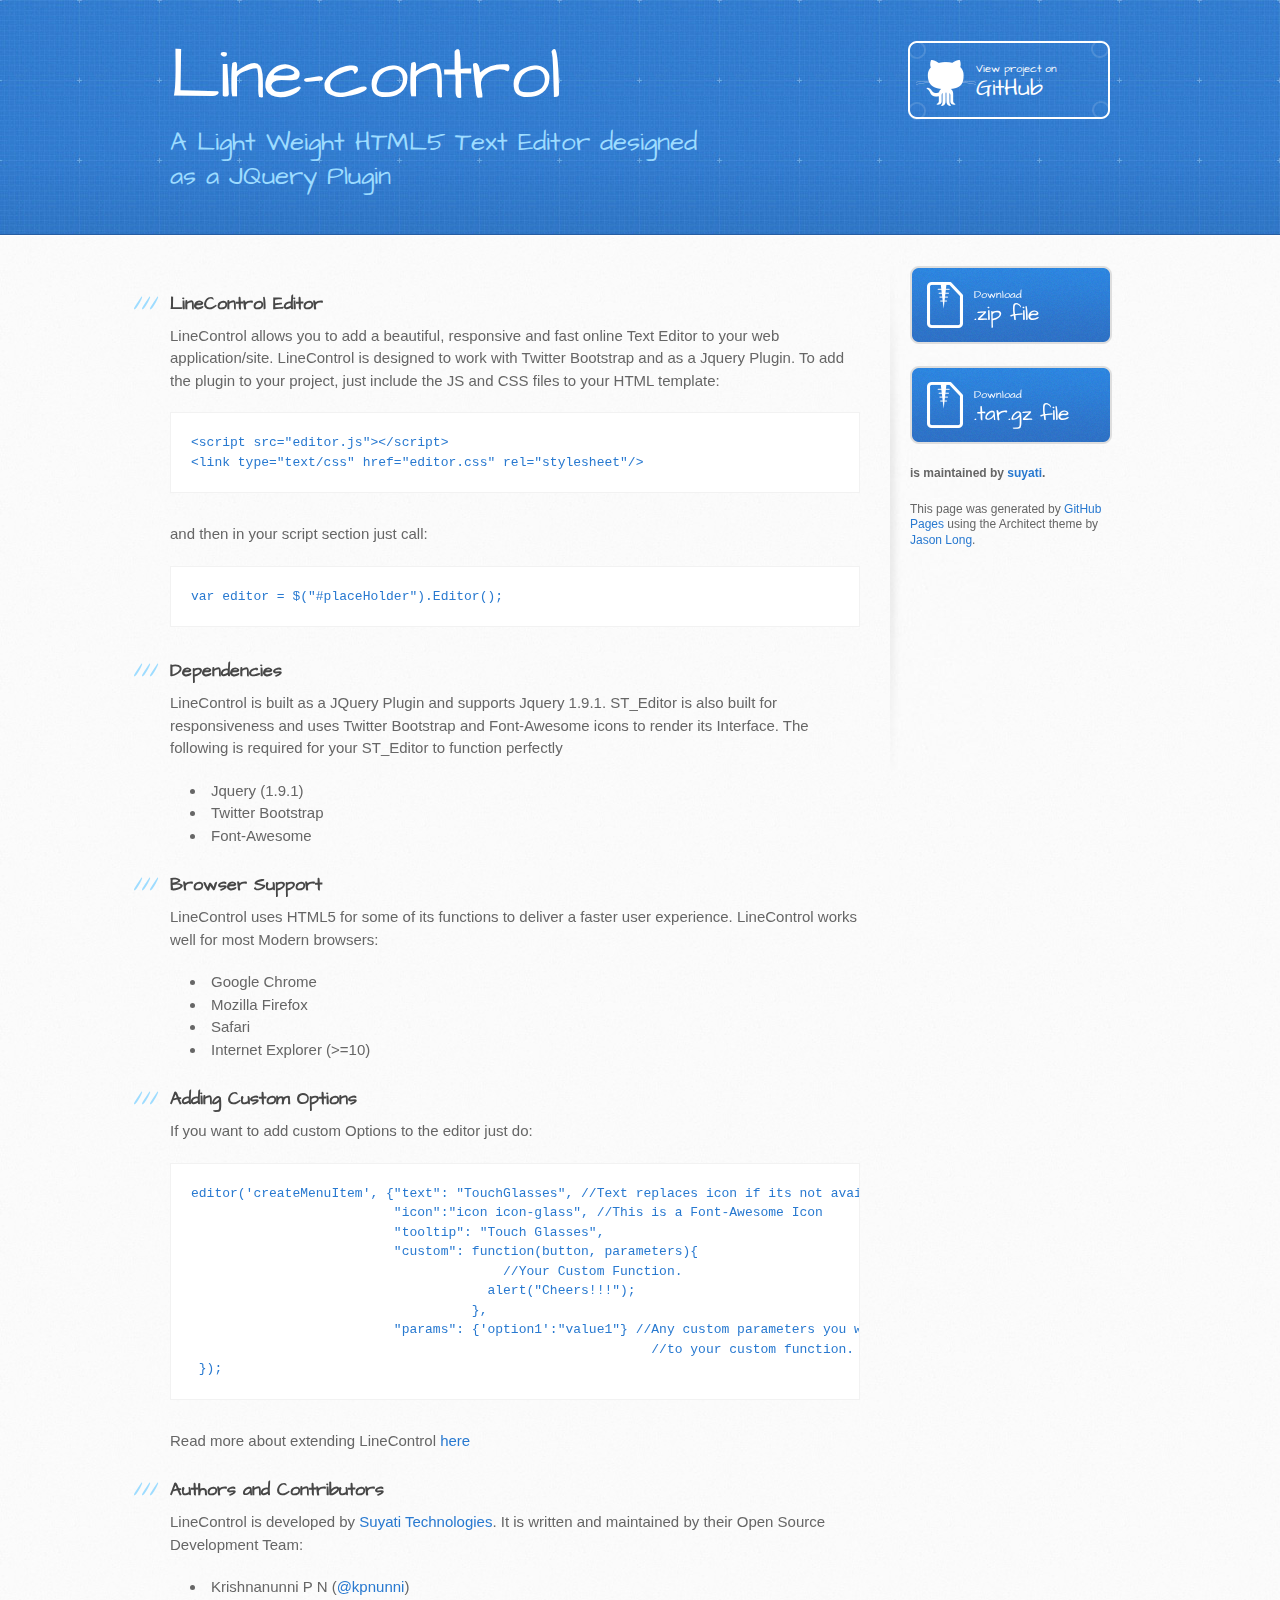
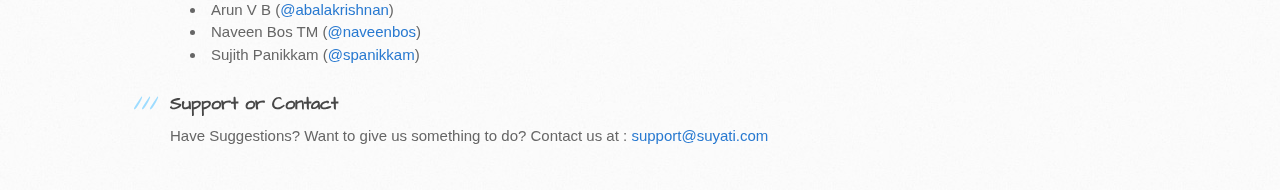
<file: index.html>
<!DOCTYPE html>
<html>
  <head>
    <meta charset='utf-8'>
    <meta http-equiv="X-UA-Compatible" content="chrome=1">
    <meta name="viewport" content="width=device-width, initial-scale=1, maximum-scale=1">
    <link href='https://fonts.googleapis.com/css?family=Architects+Daughter' rel='stylesheet' type='text/css'>
    <link rel="stylesheet" type="text/css" href="stylesheets/stylesheet.css" media="screen" />
    <link rel="stylesheet" type="text/css" href="stylesheets/pygment_trac.css" media="screen" />
    <link rel="stylesheet" type="text/css" href="stylesheets/print.css" media="print" />

    <!--[if lt IE 9]>
    <script src="//html5shiv.googlecode.com/svn/trunk/html5.js"></script>
    <![endif]-->

    <title>Line-control by suyati</title>
  </head>

  <body>
    <header>
      <div class="inner">
        <h1>Line-control</h1>
        <h2>A Light Weight HTML5 Text Editor designed as  a JQuery Plugin</h2>
        <a href="https://github.com/suyati/line-control" class="button"><small>View project on</small>GitHub</a>
      </div>
    </header>

    <div id="content-wrapper">
      <div class="inner clearfix">
        <section id="main-content">
          <h3>
<a name="linecontrol-editor" class="anchor" href="#linecontrol-editor"><span class="octicon octicon-link"></span></a>LineControl Editor</h3>

<p>LineControl allows you to add a beautiful, responsive and fast online Text Editor to your web application/site. LineControl is designed to work with Twitter Bootstrap and as a Jquery Plugin. To add the plugin to your project, just include the JS and CSS files to your HTML template:</p>

<pre><code>&lt;script src="editor.js"&gt;&lt;/script&gt;
&lt;link type="text/css" href="editor.css" rel="stylesheet"/&gt;
</code></pre>

<p>and then in your script section just call:</p>

<pre><code>var editor = $("#placeHolder").Editor();
</code></pre>

<h3>
<a name="dependencies" class="anchor" href="#dependencies"><span class="octicon octicon-link"></span></a>Dependencies</h3>

<p>LineControl is built as a JQuery Plugin and supports Jquery 1.9.1. ST_Editor is also built for responsiveness and uses Twitter Bootstrap and Font-Awesome icons to render its Interface. The following is required for your ST_Editor to function perfectly</p>

<ul>
<li>Jquery (1.9.1)</li>
<li>Twitter Bootstrap</li>
<li>Font-Awesome</li>
</ul><h3>
<a name="browser-support" class="anchor" href="#browser-support"><span class="octicon octicon-link"></span></a>Browser Support</h3>

<p>LineControl uses HTML5 for some of its functions to deliver a faster user experience. LineControl works well for most Modern browsers:</p>

<ul>
<li>Google Chrome</li>
<li>Mozilla Firefox</li>
<li>Safari</li>
<li>Internet Explorer (&gt;=10)</li>
</ul><h3>
<a name="adding-custom-options" class="anchor" href="#adding-custom-options"><span class="octicon octicon-link"></span></a>Adding Custom Options</h3>

<p>If you want to add custom Options to the editor just do:</p>

<pre><code>editor('createMenuItem', {"text": "TouchGlasses", //Text replaces icon if its not available
                          "icon":"icon icon-glass", //This is a Font-Awesome Icon 
                          "tooltip": "Touch Glasses",
                          "custom": function(button, parameters){ 
                                        //Your Custom Function.
                                      alert("Cheers!!!");
                                    },
                          "params": {'option1':"value1"} //Any custom parameters you want to pass
                                                           //to your custom function.
 });
</code></pre>

<p>Read more about extending LineControl <a href="https://github.com/suyati/line-control/wiki">here</a></p>

<h3>
<a name="authors-and-contributors" class="anchor" href="#authors-and-contributors"><span class="octicon octicon-link"></span></a>Authors and Contributors</h3>

<p>LineControl is developed by <a href="http://suyati.com/products">Suyati Technologies</a>.
It is written and maintained by their Open Source Development Team:</p>

<ul>
<li>Krishnanunni P N (<a href="https://github.com/kpnunni" class="user-mention">@kpnunni</a>)</li>
<li>Arun V B (<a href="https://github.com/abalakrishnan" class="user-mention">@abalakrishnan</a>)</li>
<li>Naveen Bos TM (<a href="https://github.com/naveenbos" class="user-mention">@naveenbos</a>)</li>
<li>Sujith Panikkam (<a href="https://github.com/spanikkam" class="user-mention">@spanikkam</a>)</li>
</ul><h3>
<a name="support-or-contact" class="anchor" href="#support-or-contact"><span class="octicon octicon-link"></span></a>Support or Contact</h3>

<p>Have Suggestions? Want to give us something to do? Contact us at : <strong><a href="mailto:support@suyati.com">support@suyati.com</a></strong></p>
        </section>

        <aside id="sidebar">
          <a href="https://github.com/suyati/line-control/zipball/master" class="button">
            <small>Download</small>
            .zip file
          </a>
          <a href="https://github.com/suyati/line-control/tarball/master" class="button">
            <small>Download</small>
            .tar.gz file
          </a>

          <p class="repo-owner"><a href="https://github.com/suyati/line-control"></a> is maintained by <a href="https://github.com/suyati">suyati</a>.</p>

          <p>This page was generated by <a href="https://pages.github.com">GitHub Pages</a> using the Architect theme by <a href="https://twitter.com/jasonlong">Jason Long</a>.</p>
        </aside>
      </div>
    </div>

  
  </body>
</html>
</file>
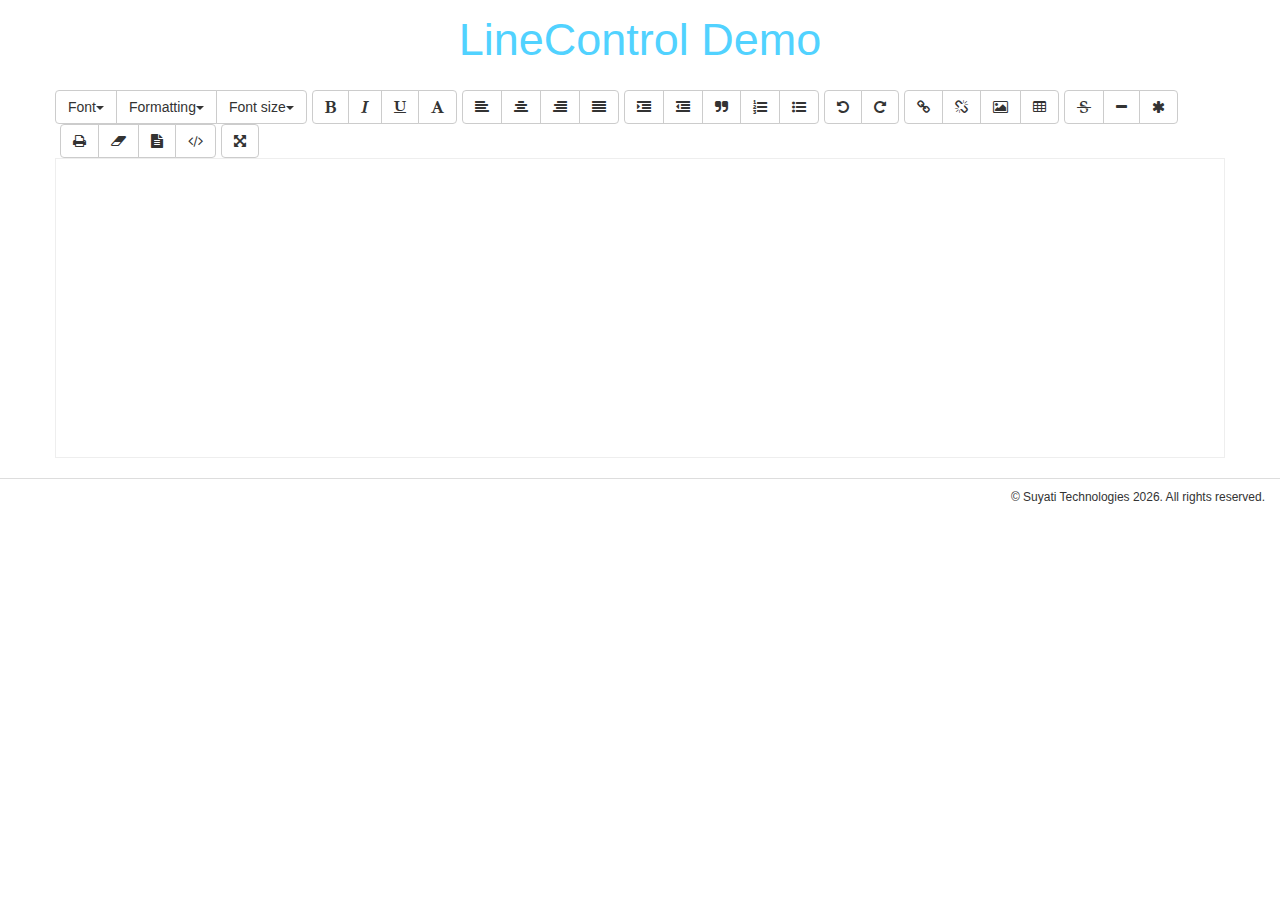
<file: demo.html>
<!DOCTYPE HTML>
<html>
	<head>
		<script src="https://ajax.googleapis.com/ajax/libs/jquery/2.1.4/jquery.min.js"></script>
		<script src="https://maxcdn.bootstrapcdn.com/bootstrap/3.3.5/js/bootstrap.min.js"></script>
		<script src="editor.js"></script>
		<script>
			$(document).ready(function() {
				$("#txtEditor").Editor();
			});
		</script>
		<link rel="stylesheet" href="https://maxcdn.bootstrapcdn.com/bootstrap/3.3.5/css/bootstrap.min.css">
		<link rel="stylesheet" href="https://maxcdn.bootstrapcdn.com/font-awesome/4.4.0/css/font-awesome.min.css">
		<link href="editor.css" type="text/css" rel="stylesheet"/>
		<title>LineControl | v1.1.0</title>
	</head>
	<body>
		<div class="container-fluid">
			<div class="row">
				<h2 class="demo-text">LineControl Demo</h2>
				<div class="container">
					<div class="row">
						<div class="col-lg-12 nopadding">
							<textarea id="txtEditor"></textarea> 
						</div>
					</div>
				</div>
			</div>
		</div>
		<div class="container-fluid footer">
			<p class="pull-right">&copy; Suyati Technologies <script>document.write(new Date().getFullYear())</script>. All rights reserved.</p>
		</div>
	</body>
</html>
</file>
<file: stylesheets/pygment_trac.css>
.highlight  { background: #ffffff; }
.highlight .c { color: #999988; font-style: italic } /* Comment */
.highlight .err { color: #a61717; background-color: #e3d2d2 } /* Error */
.highlight .k { font-weight: bold } /* Keyword */
.highlight .o { font-weight: bold } /* Operator */
.highlight .cm { color: #999988; font-style: italic } /* Comment.Multiline */
.highlight .cp { color: #999999; font-weight: bold } /* Comment.Preproc */
.highlight .c1 { color: #999988; font-style: italic } /* Comment.Single */
.highlight .cs { color: #999999; font-weight: bold; font-style: italic } /* Comment.Special */
.highlight .gd { color: #000000; background-color: #ffdddd } /* Generic.Deleted */
.highlight .gd .x { color: #000000; background-color: #ffaaaa } /* Generic.Deleted.Specific */
.highlight .ge { font-style: italic } /* Generic.Emph */
.highlight .gr { color: #aa0000 } /* Generic.Error */
.highlight .gh { color: #999999 } /* Generic.Heading */
.highlight .gi { color: #000000; background-color: #ddffdd } /* Generic.Inserted */
.highlight .gi .x { color: #000000; background-color: #aaffaa } /* Generic.Inserted.Specific */
.highlight .go { color: #888888 } /* Generic.Output */
.highlight .gp { color: #555555 } /* Generic.Prompt */
.highlight .gs { font-weight: bold } /* Generic.Strong */
.highlight .gu { color: #800080; font-weight: bold; } /* Generic.Subheading */
.highlight .gt { color: #aa0000 } /* Generic.Traceback */
.highlight .kc { font-weight: bold } /* Keyword.Constant */
.highlight .kd { font-weight: bold } /* Keyword.Declaration */
.highlight .kn { font-weight: bold } /* Keyword.Namespace */
.highlight .kp { font-weight: bold } /* Keyword.Pseudo */
.highlight .kr { font-weight: bold } /* Keyword.Reserved */
.highlight .kt { color: #445588; font-weight: bold } /* Keyword.Type */
.highlight .m { color: #009999 } /* Literal.Number */
.highlight .s { color: #d14 } /* Literal.String */
.highlight .na { color: #008080 } /* Name.Attribute */
.highlight .nb { color: #0086B3 } /* Name.Builtin */
.highlight .nc { color: #445588; font-weight: bold } /* Name.Class */
.highlight .no { color: #008080 } /* Name.Constant */
.highlight .ni { color: #800080 } /* Name.Entity */
.highlight .ne { color: #990000; font-weight: bold } /* Name.Exception */
.highlight .nf { color: #990000; font-weight: bold } /* Name.Function */
.highlight .nn { color: #555555 } /* Name.Namespace */
.highlight .nt { color: #000080 } /* Name.Tag */
.highlight .nv { color: #008080 } /* Name.Variable */
.highlight .ow { font-weight: bold } /* Operator.Word */
.highlight .w { color: #bbbbbb } /* Text.Whitespace */
.highlight .mf { color: #009999 } /* Literal.Number.Float */
.highlight .mh { color: #009999 } /* Literal.Number.Hex */
.highlight .mi { color: #009999 } /* Literal.Number.Integer */
.highlight .mo { color: #009999 } /* Literal.Number.Oct */
.highlight .sb { color: #d14 } /* Literal.String.Backtick */
.highlight .sc { color: #d14 } /* Literal.String.Char */
.highlight .sd { color: #d14 } /* Literal.String.Doc */
.highlight .s2 { color: #d14 } /* Literal.String.Double */
.highlight .se { color: #d14 } /* Literal.String.Escape */
.highlight .sh { color: #d14 } /* Literal.String.Heredoc */
.highlight .si { color: #d14 } /* Literal.String.Interpol */
.highlight .sx { color: #d14 } /* Literal.String.Other */
.highlight .sr { color: #009926 } /* Literal.String.Regex */
.highlight .s1 { color: #d14 } /* Literal.String.Single */
.highlight .ss { color: #990073 } /* Literal.String.Symbol */
.highlight .bp { color: #999999 } /* Name.Builtin.Pseudo */
.highlight .vc { color: #008080 } /* Name.Variable.Class */
.highlight .vg { color: #008080 } /* Name.Variable.Global */
.highlight .vi { color: #008080 } /* Name.Variable.Instance */
.highlight .il { color: #009999 } /* Literal.Number.Integer.Long */

.type-csharp .highlight .k { color: #0000FF }
.type-csharp .highlight .kt { color: #0000FF }
.type-csharp .highlight .nf { color: #000000; font-weight: normal }
.type-csharp .highlight .nc { color: #2B91AF }
.type-csharp .highlight .nn { color: #000000 }
.type-csharp .highlight .s { color: #A31515 }
.type-csharp .highlight .sc { color: #A31515 }
</file>
<file: stylesheets/print.css>
html, body, div, span, applet, object, iframe,
h1, h2, h3, h4, h5, h6, p, blockquote, pre,
a, abbr, acronym, address, big, cite, code,
del, dfn, em, img, ins, kbd, q, s, samp,
small, strike, strong, sub, sup, tt, var,
b, u, i, center,
dl, dt, dd, ol, ul, li,
fieldset, form, label, legend,
table, caption, tbody, tfoot, thead, tr, th, td,
article, aside, canvas, details, embed, 
figure, figcaption, footer, header, hgroup, 
menu, nav, output, ruby, section, summary,
time, mark, audio, video {
  margin: 0;
  padding: 0;
  border: 0;
  font-size: 100%;
  font: inherit;
  vertical-align: baseline;
}
/* HTML5 display-role reset for older browsers */
article, aside, details, figcaption, figure, 
footer, header, hgroup, menu, nav, section {
  display: block;
}
body {
  line-height: 1;
}
ol, ul {
  list-style: none;
}
blockquote, q {
  quotes: none;
}
blockquote:before, blockquote:after,
q:before, q:after {
  content: '';
  content: none;
}
table {
  border-collapse: collapse;
  border-spacing: 0;
}
body {
  font-size: 13px;
  line-height: 1.5; 
  font-family: 'Helvetica Neue', Helvetica, Arial, serif;
  color: #000;
}

a {
  color: #d5000d;
  font-weight: bold;
}

header {
  padding-top: 35px;
  padding-bottom: 10px;
}

header h1 {
  font-weight: bold;
  letter-spacing: -1px;
  font-size: 48px;
  color: #303030;
  line-height: 1.2;
}

header h2 {
  letter-spacing: -1px;
  font-size: 24px;
  color: #aaa;
  font-weight: normal;
  line-height: 1.3;
}
#downloads {
  display: none;
}
#main_content {
  padding-top: 20px;
}

code, pre {
  font-family: Monaco, "Bitstream Vera Sans Mono", "Lucida Console", Terminal;
  color: #222;
  margin-bottom: 30px;
  font-size: 12px;
}

code {
  padding: 0 3px;
}

pre {
  border: solid 1px #ddd;
  padding: 20px;
  overflow: auto;
}
pre code {
  padding: 0;
}

ul, ol, dl {
  margin-bottom: 20px;
}


/* COMMON STYLES */

table {
  width: 100%;
  border: 1px solid #ebebeb;
}

th {
  font-weight: 500;
}

td {
  border: 1px solid #ebebeb;
  text-align: center; 
  font-weight: 300;
}

form {
  background: #f2f2f2;
  padding: 20px;
  
}


/* GENERAL ELEMENT TYPE STYLES */

h1 {
  font-size: 2.8em;
} 

h2 {
  font-size: 22px;
  font-weight: bold;
  color: #303030;
  margin-bottom: 8px;
} 

h3 {
  color: #d5000d;
  font-size: 18px;
  font-weight: bold;
  margin-bottom: 8px;
} 
 
h4 {
  font-size: 16px;
  color: #303030;
  font-weight: bold;
} 

h5 {
  font-size: 1em;
  color: #303030;
} 

h6 {
  font-size: .8em;
  color: #303030;
} 

p {
  font-weight: 300;
  margin-bottom: 20px;
}
 
a {
  text-decoration: none;
}

p a {
  font-weight: 400;
}

blockquote {
  font-size: 1.6em;
  border-left: 10px solid #e9e9e9;
  margin-bottom: 20px;
  padding: 0 0 0 30px;
}

ul li {
  list-style: disc inside;
  padding-left: 20px;
}

ol li {
  list-style: decimal inside;
  padding-left: 3px;
}

dl dd {
  font-style: italic;
  font-weight: 100;
}

footer {
  margin-top: 40px;
  padding-top: 20px;
  padding-bottom: 30px;
  font-size: 13px;
  color: #aaa;
}

footer a {
  color: #666;
}

/* MISC */
.clearfix:after {
  clear: both;
  content: '.';
  display: block;
  visibility: hidden;
  height: 0;
}

.clearfix {display: inline-block;}
* html .clearfix {height: 1%;}
.clearfix {display: block;}
</file>
<file: editor.css>
/*!
 * http://suyati.github.io/line-control
 * LineControl 1.1.0
 * Copyright (C) 2014, Suyati Technologies
 * This program is free software; you can redistribute it and/or modify it under the terms of the GNU General Public License as published by the Free Software Foundation; either version 2 of the License, or (at your option) any later version.
This program is distributed in the hope that it will be useful, but WITHOUT ANY WARRANTY; without even the implied warranty of MERCHANTABILITY or FITNESS FOR A PARTICULAR PURPOSE. See the GNU General Public License for more details.
You should have received a copy of the GNU General Public License along with this library; if not, write to the Free Software Foundation, Inc., 59 Temple Place, Suite 330, Boston, MA 02111-1307 USA
 *
*/

@charset "utf-8";
/* base styles */
.jumbotron {
   background-color: #67A754;
  background-image: url(images/radial_bg.png);
  background-position: center center;
  background-repeat: no-repeat; 
  background: -webkit-gradient(radial, center center, 0, center center, 460, from(#B3ECFF), to(#7EDEFF)); /* Safari 4-5, Chrome 1-9 */ /* Can't specify a percentage size? Laaaaaame. */
  background: -webkit-radial-gradient(circle, #B3ECFF, #7EDEFF); /* Safari 5.1+, Chrome 10+ */
  background: -moz-radial-gradient(circle, #B3ECFF, #7EDEFF); /* Firefox 3.6+ */
  background: -ms-radial-gradient(circle, #B3ECFF, #7EDEFF); /* IE 10 */
    box-shadow: 0 3px 7px rgba(0, 0, 0, 0.2) inset, 0 -3px 7px rgba(0, 0, 0, 0.2) inset;
    color: #FFFFFF;
    padding: 40px 0;
    position: relative;
    text-shadow: 0 1px 3px rgba(255, 255, 255, 0.4), 0 0 30px rgba(255, 255, 255, 0.075);
}
.jumbotron h1{font-family: 'Roboto', sans-serif!important; font-size:45px;font-weight:300; border-bottom:1px solid rgba(255,255,255,0.4);padding-bottom:20px; }
.jumbotron h1 span{color:rgba(0,0,0,0.4); }
.jumbotron p {
  font-family: 'Roboto', sans-serif!important;
    font-size: 30px;
    font-weight: 300;
    line-height: 1.25;
  color:#444;
}

.jumbotron .container {
    position: relative;
    z-index: 2;
}
.jumbotron:after {
    background: url("../images/pattern.png") repeat scroll center center transparent;
    bottom: 0;
    content: "";
    display: block;
    left: 0;
    opacity: 0.4;
    position: absolute;
    right: 0;
    top: 0;
}
.jumbotron:after {
    background-size: 400px 400px;
}
.masthead {
    color: #FFFFFF;
    margin-bottom: 0;
    padding: 30px 0 10px;
}
h2.demo-text{font-family: 'Roboto', sans-serif!important; font-size:45px; font-weight:300; color:#51D2FF; text-align:center; margin:20px 0; line-height:40px;}
.features{padding:20px 0 10px 0;background:#EEE;font-family: 'Roboto', sans-serif!important; font-size:25px; line-height:35px; text-align:center;font-weight:300;}
.footer{border-top:1px solid #DDD; margin:20px 0 10px 0; padding-top:10px; font-size:12px;}

/* Editor Styles */

.Editor-container{
  margin-top:10px;
  font-family:Gotham, "Helvetica Neue", Helvetica, Arial, sans-serif;
  }
  
.menuBarDiv, .statusBar{
   background-color: #f5f5f5;
  *background-color: #e6e6e6;
  background-image: -moz-linear-gradient(top, #ffffff, #e6e6e6);
  background-image: -webkit-gradient(linear, 0 0, 0 100%, from(#ffffff), to(#e6e6e6));
  background-image: -webkit-linear-gradient(top, #ffffff, #e6e6e6);
  background-image: -o-linear-gradient(top, #ffffff, #e6e6e6);
  background-image: linear-gradient(to bottom, #ffffff, #e6e6e6);
  background-repeat: repeat-x;
  border: 1px solid #cccccc;
  *border: 0;
  border-color: #e6e6e6 #e6e6e6 #bfbfbf;
  border-color: rgba(0, 0, 0, 0.1) rgba(0, 0, 0, 0.1) rgba(0, 0, 0, 0.25);
  border-bottom-color: #b3b3b3;
  filter: progid:DXImageTransform.Microsoft.gradient(startColorstr='#ffffffff', endColorstr='#ffe6e6e6', GradientType=0);
  filter: progid:DXImageTransform.Microsoft.gradient(enabled=false);
  *zoom: 1;
      }
  
.menuBarDiv{
  border-radius:3px 3px 0 0;
  border-bottom:none;
  min-height:25px;
  padding:5px 0;
  }
.menuBarDiv div:first-child{margin-left:3px;}
.menuBarDiv .dropdown{float:left;}
.menuBarDiv .dropdown-toggle{font-size:14px; }
.menuBarDiv .dropdown-toggle .caret{margin-left:5px; border-top-color:#999;}
.menuBarDiv a.btn{position:relative; margin-bottom:3px;}
#paletteCntr{}
select, textarea, input[type="text"], input[type="password"], input[type="datetime"], input[type="datetime-local"], input[type="date"], input[type="month"], input[type="time"], input[type="week"], input[type="number"], input[type="email"], input[type="url"], input[type="search"], input[type="tel"], input[type="color"], .uneditable-input{height:auto; margin-bottom:10px;}
  
.statusBar{
  min-height:30px;
  border-radius:0 0 3px  3px;
  border-top:none;
  line-height:30px;
  text-shadow: 0 1px 1px rgba(255, 255, 255, 0.75);
  }
.statusBar .label{
  float:right; 
  margin:6px 10px 0 0; 
  background:#BBB; 
  text-shadow: 0px -1px 0px rgba(0, 0, 0, 0.25); 
  padding: 2px 4px;
  font-size: 11.844px;
  line-height:14px;
} 
.Editor-editor{ 
    height:300px;
    padding:1%;  
  border:1px solid #EEE;
  border-radius:0;
    word-wrap: break-word;
  }
#paletteCntr ul
{    
    width: 145px;
    float: left;
    z-index: 999;
  margin:0 10px;
}
#paletteCntr li
{
    cursor: pointer;
    display: block;
    height: 16px;
    float: left;
    margin: 0;
    padding: 0;
    width: 16px;
    margin:1px;
}
#paletteCntr li div{text-align:left; margin:0; font-size:12px;}
div.activeColour
{
    position: absolute;
    display: inline;
    left: 0;
    top:30px;
    background:#E8E8E8;
    padding-bottom:10px;
    z-index:10000;
          
}
#colorpellete, #bg_colorpellete{float:left;}

.bg_activeColour
{
    position: absolute;
    display: inline;
    float: left;
}

.specialCntr
{
    background-color:#E8E8E8!important;
    display:inline;
    position:absolute;
  width:176px;
  top:30px;
  left:0;
}
.specialCntr ul{float:left; margin:10px; white-space:normal; -webkit-padding-start: 0px; -moz-padding-start: 0px;}
.specialCntr ul li{list-style:none; float:left; font-size:12px; width:20px; height:20px; background:#FFF; margin:3px; color:#333; text-align:center; font-weight:bold; cursor:pointer;}
.specialCntr ul li:hover{background:#666; color:#FFF;}
pre {
  white-space: pre-wrap;       /* css-3 */
  white-space: -moz-pre-wrap;  /* Mozilla, since 1999 */
  white-space: -pre-wrap;      /* Opera 4-6 */
  white-space: -o-pre-wrap;    /* Opera 7 */
  word-wrap: break-word;       /* Internet Explorer 5.5+ */
}
.on{display:block; position:relative;}
.fullscreen{position:fixed; background:#FFF; width:100%; height:100%; top:0; left:0; z-index:1000; margin:0;}
.fullscreen .statusBar{position:fixed; bottom:0; border-top:1px solid #DDD;}
.fullscreen .Editor-editor{border:none;}

/***Custome Added Css for Left Tabs***/
.tabs-below > .nav-tabs,
.tabs-right > .nav-tabs,
.tabs-left > .nav-tabs {
  border-bottom: 0;
}
.tabs-left ul{
  -webkit-padding-start: 0px;
  }
.tabs-left > .nav-tabs > li,
.tabs-right > .nav-tabs > li {
  float: none;
}
.tabs-left > .nav-tabs > li > a,
.tabs-right > .nav-tabs > li > a {
  min-width: 74px;
  margin-right: 0;
  margin-bottom: 3px;
}
.tabs-left > .nav-tabs {
  float: left;
  margin-right: 19px;
  border-right: 1px solid #ddd;
}
.tabs-left > .nav-tabs > li > a {
  margin-right: -1px;
  -webkit-border-radius: 4px 0 0 4px;
     -moz-border-radius: 4px 0 0 4px;
          border-radius: 4px 0 0 4px;
}
.tabs-left > .nav-tabs > li > a:hover,
.tabs-left > .nav-tabs > li > a:focus {
  border-color: #eeeeee #dddddd #eeeeee #eeeeee;
  outline:none;
}
.tabs-left > .nav-tabs .active > a,
.tabs-left > .nav-tabs .active > a:hover,
.tabs-left > .nav-tabs .active > a:focus {
  border-color: #ddd transparent #ddd #ddd;
  *border-right-color: #ffffff;
  color:rgb(0, 176, 245) !important;
  outline:none;
}
/**form control width**/
@-moz-document url-prefix() {
   .form-control{
  padding:6px 12px 10px 12px;
  }
}
.form-control-width{
  width:100px;
  }
.form-control-link{
  width:204px;
  display:inline-block;
  margin-bottom:5px;
  margin-right:5px;
  }
.form-control-button-right{
  width:204px;
  }
.inline-form-control{
  display:inline !important;
  }

.btn-group + .btn-group {
  margin-left: 5px;
}
.activeColour ul{
  -webkit-padding-start: 0px;
  -moz-padding-start: 0px;
  }
h1{
  margin-top:10px;
  line-height:40px;
  }
.col-lg-6 nth:child(1){
  margin-left:0px;
  }
.nopadding{
  padding:0px;
  }
.nopadding-right{
  padding-right:0px;
  }
.modal{
  overflow-y:auto;
  }
.padding-top{
  padding-top:10px;
  }
/*** Drop Down Menu***/
.dropdown-submenu
{position:relative;}
.dropdown-submenu>.dropdown-menu{top:0;left:100%;margin-top:-6px;margin-left:-1px;-webkit-border-radius:0 6px 6px 6px;-moz-border-radius:0 6px 6px 6px;border-radius:0 6px 6px 6px;}
.dropdown-submenu:hover>.dropdown-menu{display:block;}
.dropdown-submenu>a:after{display:block;content:" ";float:right;width:0;height:0;border-color:transparent;border-style:solid;border-width:5px 0 5px 5px;border-left-color:#cccccc;margin-top:5px;margin-right:-10px;}
.dropdown-submenu:hover>a:after{border-left-color:#ffffff;}
.dropdown-submenu.pull-left{float:none;}.dropdown-submenu.pull-left>.dropdown-menu{left:-100%;margin-left:10px;-webkit-border-radius:6px 0 6px 6px;-moz-border-radius:6px 0 6px 6px;border-radius:6px 0 6px 6px;}
.dropdown-menu>li>a:hover, .dropdown-menu>li>a:focus, .dropdown-submenu:hover>a, .dropdown-submenu:focus>a {
  color: #fff;
  text-decoration: none;
  background-color: #0081c2;
  background-image: -moz-linear-gradient(top,#08c,#0077b3);
  background-image: -webkit-gradient(linear,0 0,0 100%,from(#08c),to(#0077b3));
  background-image: -webkit-linear-gradient(top,#08c,#0077b3);
  background-image: -o-linear-gradient(top,#08c,#0077b3);
  background-image: linear-gradient(to bottom,#08c,#0077b3);
  background-repeat: repeat-x;
  filter: progid:DXImageTransform.Microsoft.gradient(startColorstr='#ff0088cc',endColorstr='#ff0077b3',GradientType=0);
}
.dropdown-menu>li>a{
  cursor:pointer;
  }
</file>
<file: stylesheets/stylesheet.css>
/* http://meyerweb.com/eric/tools/css/reset/ 
   v2.0 | 20110126
   License: none (public domain)
*/
html, body, div, span, applet, object, iframe,
h1, h2, h3, h4, h5, h6, p, blockquote, pre,
a, abbr, acronym, address, big, cite, code,
del, dfn, em, img, ins, kbd, q, s, samp,
small, strike, strong, sub, sup, tt, var,
b, u, i, center,
dl, dt, dd, ol, ul, li,
fieldset, form, label, legend,
table, caption, tbody, tfoot, thead, tr, th, td,
article, aside, canvas, details, embed, 
figure, figcaption, footer, header, hgroup, 
menu, nav, output, ruby, section, summary,
time, mark, audio, video {
	margin: 0;
	padding: 0;
	border: 0;
	font-size: 100%;
	font: inherit;
	vertical-align: baseline;
}
/* HTML5 display-role reset for older browsers */
article, aside, details, figcaption, figure, 
footer, header, hgroup, menu, nav, section {
	display: block;
}
body {
	line-height: 1;
}
ol, ul {
	list-style: none;
}
blockquote, q {
	quotes: none;
}
blockquote:before, blockquote:after,
q:before, q:after {
	content: '';
	content: none;
}
table {
	border-collapse: collapse;
	border-spacing: 0;
}

/* LAYOUT STYLES */
body {
  font-size: 15px;
  line-height: 1.5; 
  background: #fafafa url(../images/body-bg.jpg) 0 0 repeat;
  font-family: 'Helvetica Neue', Helvetica, Arial, serif;
  font-weight: 400;
  color: #666;
}

a {
  color: #2879d0;
}
a:hover {
  color: #2268b2;
}

header {
  padding-top: 40px;
  padding-bottom: 40px;
  font-family: 'Architects Daughter', 'Helvetica Neue', Helvetica, Arial, serif; 
  background: #2e7bcf url(../images/header-bg.jpg) 0 0 repeat-x;
  border-bottom: solid 1px #275da1;
}

header h1 {
  letter-spacing: -1px;
  font-size: 72px;
  color: #fff;
  line-height: 1;
  margin-bottom: 0.2em;
  width: 540px;
}

header h2 {
  font-size: 26px;
  color: #9ddcff;
  font-weight: normal;
  line-height: 1.3;
  width: 540px;
  letter-spacing: 0;
}

.inner {
  position: relative;
  width: 940px;
  margin: 0 auto;
}

#content-wrapper {
  border-top: solid 1px #fff;
  padding-top: 30px;
}

#main-content {
  width: 690px;
  float: left;
}

#main-content img {
  max-width: 100%;
}

aside#sidebar {
  width: 200px;
  padding-left: 20px;
  min-height: 504px;
  float: right;
  background: transparent url(../images/sidebar-bg.jpg) 0 0 no-repeat;
  font-size: 12px;
  line-height: 1.3;
}

aside#sidebar p.repo-owner,
aside#sidebar p.repo-owner a {
  font-weight: bold;
}

#downloads {
  margin-bottom: 40px;
}

a.button {
  width: 134px;
  height: 58px;
  line-height: 1.2;
  font-size: 23px;
  color: #fff;
  padding-left: 68px;
  padding-top: 22px;
  font-family: 'Architects Daughter', 'Helvetica Neue', Helvetica, Arial, serif; 
}
a.button small {
  display: block;
  font-size: 11px;
}
header a.button {
  position: absolute;
  right: 0;
  top: 0;
  background: transparent url(../images/github-button.png) 0 0 no-repeat;
}
aside a.button {
  width: 138px;
  padding-left: 64px;
  display: block;
  background: transparent url(../images/download-button.png) 0 0 no-repeat;
  margin-bottom: 20px;
  font-size: 21px;
}

code, pre {
  font-family: Monaco, "Bitstream Vera Sans Mono", "Lucida Console", Terminal, monospace;
  color: #222;
  margin-bottom: 30px;
  font-size: 13px;
}

code {
  background-color: #f2f8fc;
  border: solid 1px #dbe7f3;
  padding: 0 3px;
}

pre {
  padding: 20px;
  background: #fff;
  text-shadow: none;
  overflow: auto;
  border: solid 1px #f2f2f2;
}
pre code {
  color: #2879d0;
  background-color: #fff;
  border: none;
  padding: 0;
}

ul, ol, dl {
  margin-bottom: 20px;
}


/* COMMON STYLES */

hr {
  height: 1px;
  line-height: 1px;
  margin-top: 1em;
  padding-bottom: 1em;
  border: none;
  background: transparent url('../images/hr.png') 0 0 no-repeat;
}

table {
  width: 100%;
  border: 1px solid #ebebeb;
}

th {
  font-weight: 500;
}

td {
  border: 1px solid #ebebeb;
  text-align: center; 
  font-weight: 300;
}

form {
  background: #f2f2f2;
  padding: 20px;
  
}


/* GENERAL ELEMENT TYPE STYLES */

#main-content h1 {
  font-family: 'Architects Daughter', 'Helvetica Neue', Helvetica, Arial, serif; 
  font-size: 2.8em;
  letter-spacing: -1px;
  color: #474747;
} 

#main-content h1:before {
  content: "/";
  color: #9ddcff;
  padding-right: 0.3em;
  margin-left: -0.9em;
}

#main-content h2 {
  font-family: 'Architects Daughter', 'Helvetica Neue', Helvetica, Arial, serif; 
  font-size: 22px;
  font-weight: bold;
  margin-bottom: 8px;
  color: #474747;
} 
#main-content h2:before {
  content: "//";
  color: #9ddcff;
  padding-right: 0.3em;
  margin-left: -1.5em;
}

#main-content h3 {
  font-family: 'Architects Daughter', 'Helvetica Neue', Helvetica, Arial, serif; 
  font-size: 18px;
  font-weight: bold;
  margin-top: 24px;
  margin-bottom: 8px;
  color: #474747;
} 
 
#main-content h3:before {
  content: "///";
  color: #9ddcff;
  padding-right: 0.3em;
  margin-left: -2em;
}

#main-content h4 {
  font-family: 'Architects Daughter', 'Helvetica Neue', Helvetica, Arial, serif; 
  font-size: 15px;
  font-weight: bold;
  color: #474747;
} 

h4:before {
  content: "////";
  color: #9ddcff;
  padding-right: 0.3em;
  margin-left: -2.8em;
}

#main-content h5 {
  font-family: 'Architects Daughter', 'Helvetica Neue', Helvetica, Arial, serif; 
  font-size: 14px;
  color: #474747;
} 
h5:before {
  content: "/////";
  color: #9ddcff;
  padding-right: 0.3em;
  margin-left: -3.2em;
}

#main-content h6 {
  font-family: 'Architects Daughter', 'Helvetica Neue', Helvetica, Arial, serif; 
  font-size: .8em;
  color: #474747;
} 
h6:before {
  content: "//////";
  color: #9ddcff;
  padding-right: 0.3em;
  margin-left: -3.7em;
}

p {
  margin-bottom: 20px;
}
 
a {
  text-decoration: none;
}

p a {
  font-weight: 400;
}

blockquote {
  font-size: 1.6em;
  border-left: 10px solid #e9e9e9;
  margin-bottom: 20px;
  padding: 0 0 0 30px;
}

ul {
  list-style: disc inside;
  padding-left: 20px;
}

ol {
  list-style: decimal inside;
  padding-left: 3px;
}

dl dd {
  font-style: italic;
  font-weight: 100;
}

footer {
  background: transparent url('../images/hr.png') 0 0 no-repeat;
  margin-top: 40px;
  padding-top: 20px;
  padding-bottom: 30px;
  font-size: 13px;
  color: #aaa;
}

footer a {
  color: #666;
}
footer a:hover {
  color: #444;
}

/* MISC */
.clearfix:after {
  clear: both;
  content: '.';
  display: block;
  visibility: hidden;
  height: 0;
}

.clearfix {display: inline-block;}
* html .clearfix {height: 1%;}
.clearfix {display: block;}

/* #Media Queries
================================================== */

/* Smaller than standard 960 (devices and browsers) */
@media only screen and (max-width: 959px) {}

/* Tablet Portrait size to standard 960 (devices and browsers) */
@media only screen and (min-width: 768px) and (max-width: 959px) {
  .inner {
    width: 740px;
  }
  header h1, header h2 {
    width: 340px;
  }
  header h1 {
    font-size: 60px;
  }
  header h2 {
    font-size: 30px;
  }
  #main-content {
    width: 490px;
  }
  #main-content h1:before,
  #main-content h2:before,
  #main-content h3:before,
  #main-content h4:before,
  #main-content h5:before,
  #main-content h6:before {
    content: none;
    padding-right: 0;
    margin-left: 0;
  }
}

/* All Mobile Sizes (devices and browser) */
@media only screen and (max-width: 767px) {
  .inner {
    width: 93%;
  }
  header {
    padding: 20px 0;
  }
  header .inner {
    position: relative;
  }
  header h1, header h2 {
    width: 100%;
  }
  header h1 {
    font-size: 48px;
  }
  header h2 {
    font-size: 24px;
  }
  header a.button {
    background-image: none;
    width: auto;
    height: auto;
    display: inline-block;
    margin-top: 15px;
    padding: 5px 10px;
    position: relative;
    text-align: center;
    font-size: 13px;
    line-height: 1;
    background-color: #9ddcff;
    color: #2879d0;
    -moz-border-radius: 5px;
    -webkit-border-radius: 5px;                     
    border-radius: 5px;    
  }
  header a.button small {
    font-size: 13px;
    display: inline;
  }
  #main-content,
  aside#sidebar {
    float: none;
    width: 100% ! important;
  }
  aside#sidebar {
    background-image: none;
    margin-top: 20px;
    border-top: solid 1px #ddd;
    padding: 20px 0;
    min-height: 0;
  }
  aside#sidebar a.button {
    display: none;
  }
  #main-content h1:before,
  #main-content h2:before,
  #main-content h3:before,
  #main-content h4:before,
  #main-content h5:before,
  #main-content h6:before {
    content: none;
    padding-right: 0;
    margin-left: 0;
  }
}

/* Mobile Landscape Size to Tablet Portrait (devices and browsers) */
@media only screen and (min-width: 480px) and (max-width: 767px) {}

/* Mobile Portrait Size to Mobile Landscape Size (devices and browsers) */
@media only screen and (max-width: 479px) {}
</file>
